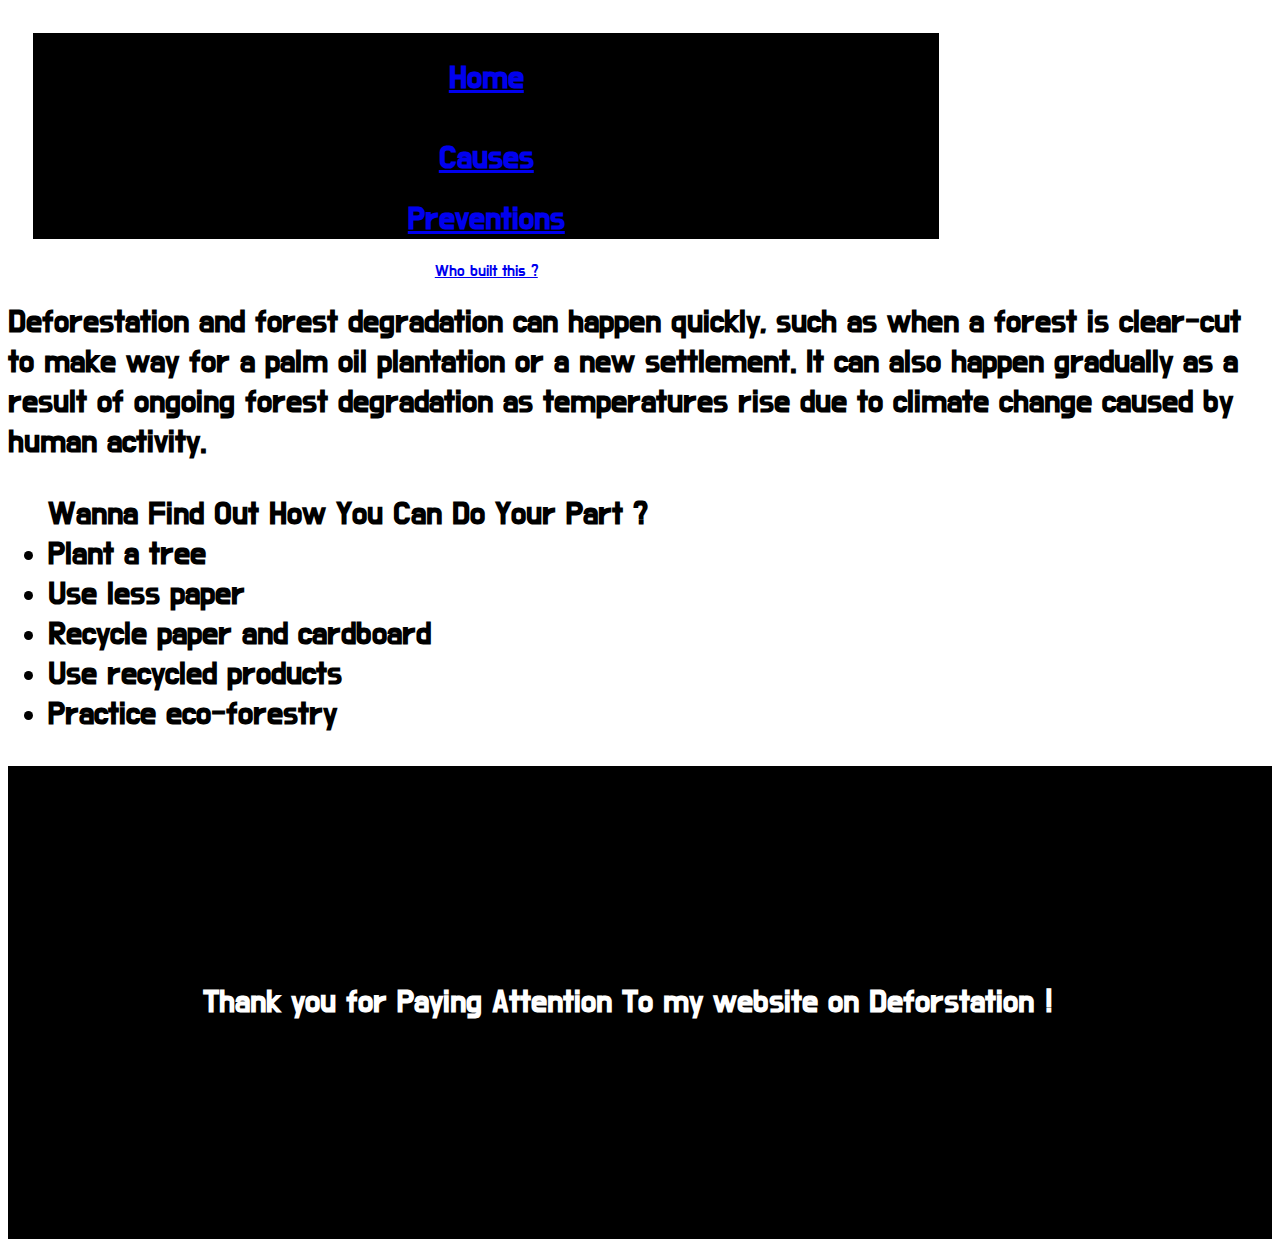
<file: index.html>
<!DOCTYPE html>
<html lang=>
<head  class="header">
    <meta charset="UTF-8">
    <meta name="viewport" content="width=device-width, initial-scale=1.0">
    <title>Deforestation</title>

    <link rel="stylesheet" href="style.css">

   <div class="nav-bar12345"> <nav> <h1> <a href="./index.html">Home</a> <BR></BR><a class="cos" href="./nav-bar1.html">Causes</a></h1>  <h1> <a class="prev" href="./nav.html">Preventions</a></h1>  <a href="https://github.com/vanijain133">Who built this ?</a> 
    </nav> </div>

</head>
<body>
    

    <p><h1>Deforestation and forest degradation can happen quickly, such as when
         a forest is clear-cut to make way for a palm oil plantation or a new settlement.
          It can also happen gradually as a result of ongoing forest degradation as temperatures rise due to climate change caused by human activity. </h1>
    </p>

    
    <h1><ul>Wanna Find Out How You Can Do Your Part ?

        <li>Plant a tree</li>
        <li>Use less paper</li>
        <li>Recycle paper and cardboard</li>
        <li>Use recycled products</li>
        <li>Practice eco-forestry</li></h1>
    </ul>
<footer><h1>Thank you for Paying Attention To my website on Deforstation !
 </h1></footer>

 
</body>
</html>
</file>
<file: style.css>
@import url('https://fonts.googleapis.com/css2?family=Do+Hyeon&display=swap');


.nav-bar12345{
    background-color: black; 
    text-decoration-color: white;
    text-decoration:none;
    height: 200px;
    padding: 2px; 
    display: inline-block;
}


body{
    font-family: 'Do Hyeon', sans-serif;

}

div{
    border: 1px solid black;
    height: 300px;
    width:  900px;
    text-align: center;
    margin: 2%;
    padding: 2%;
    display: inline-block;
}

img{
    height: 70%;
}



.palm{
    height: 200px;
    width: 200px;
}

.wood{
    height: 200px;
    width: 200px;
}

.fire{
    height: 200px;
    width: 200px;
}

.corruption{
    height: 200px;
    width: 200px;
}

.forest{
    height: 200px;
    width: 200px;
}

.degraded{
    height: 200px;
    width: 200px;
}


body{
    background-image: url(https://media.nationalgeographic.org/assets/photos/239/748/b45dce32-21f4-4646-99d0-2057f6a12e49.jpg);
   }

   footer{
       background-color: #000000;
       color: white;
       padding: 195px;
   }
</file>
